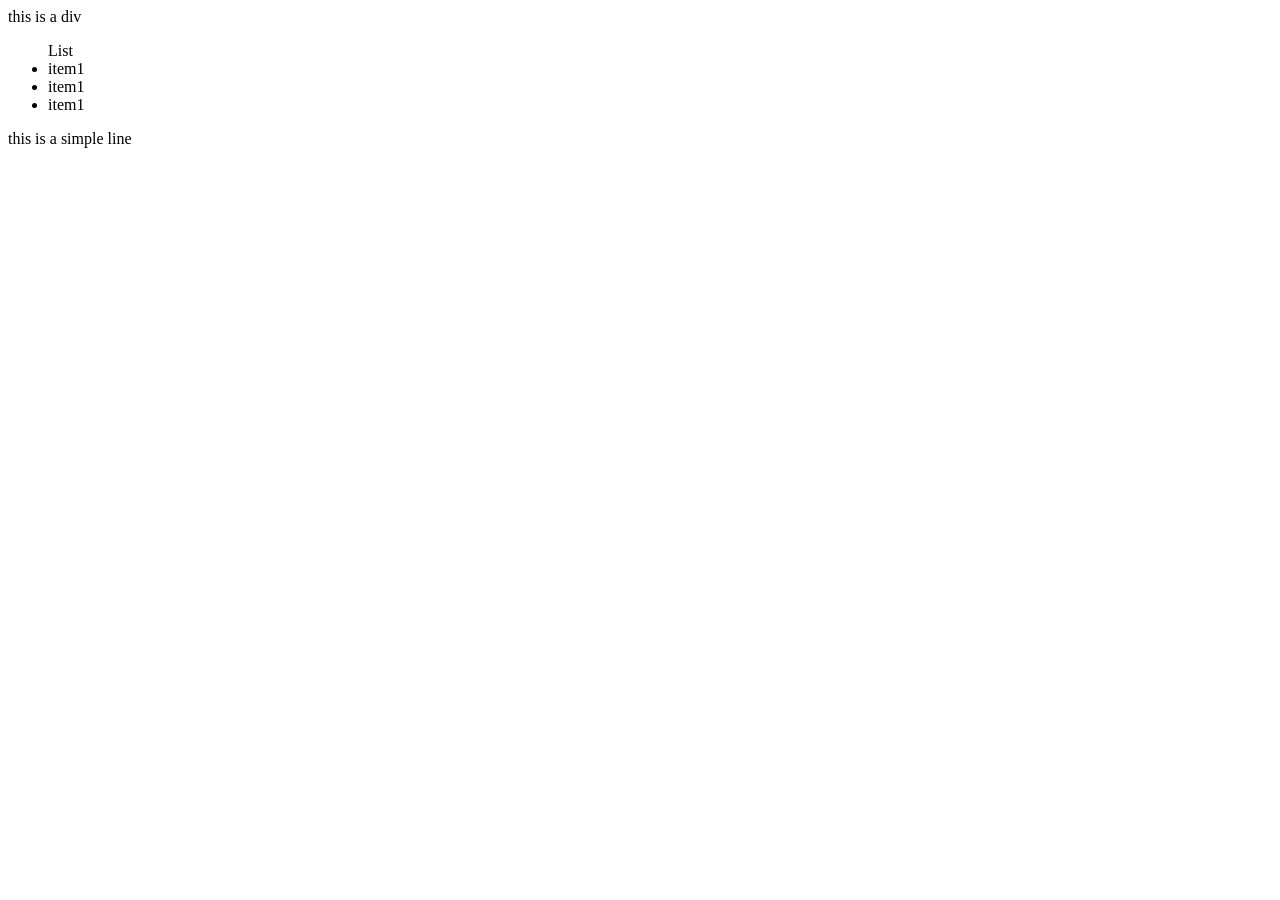
<file: index.html>
<!DOCTYPE html>
<html lang="en">
<head>
    <meta charset="UTF-8">
    <meta name="viewport" content="width=device-width, initial-scale=1.0">
    <title>Document</title>
<link rel="stylesheet" href="style.css">
</head>
<body>

    <!-- <h1> Hello JavaScript!</h1> -->
    <!-- <div>abcd</div>
    <h1 id="heading">Hello</h1>
<h1 class="heading-class">Hii</h1>
<h1 class="heading-class">Hello</h1>
<h4>Topic: starter coding</h4>
<p>p is a selector in CSS (it points to the HTML element you want to style: <p>).
color is a property, and red is the property value</p>
    p>p is a selector in CSS (it points to the HTML element you want to style: <p>).
color is a property, and red is the property value</p>
<a href="url">click me </a>
</div>-->

<!-- 
<div class = "box">
first div
</div>

<div class = "box">
  second div  
</div>

<div class = "box">
    third div
</div> -->




<div id= "box" name = "JSDiv">
this is a div   

<ul>
    List
    <li>
        item1
    </li>
     <li>
        item1
    </li>
     <li>
        item1
    </li>
</ul>
<!-- <button>click me</button> -->
</div>

<p class=" para">this is a simple line </p>


    <script src="Day21.js"></script> 
</body>
</html>
</file>
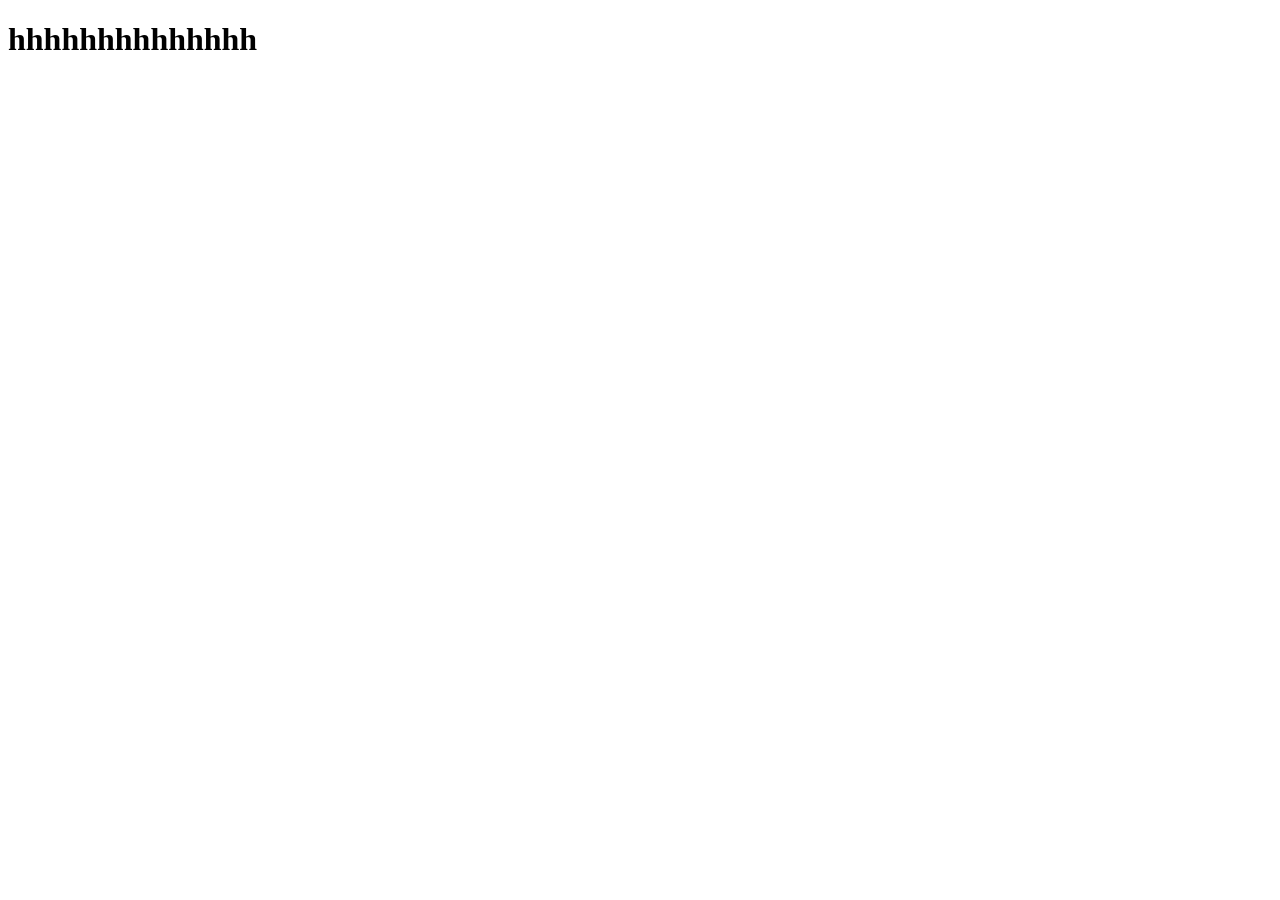
<file: Day7.html>
<!DOCTYPE html>
<html lang="en">
<head>
    <meta charset="UTF-8">
    <meta name="viewport" content="width=device-width, initial-scale=1.0">
    <title>Document</title>
</head>
<body>
    <h1>hhhhhhhhhhhhhh</h1>
<script src="Day18.js"></script>
</body>
</html>
</file>
<file: style.css>
/* .heading-class {
color: lightcoral;
 
} */
 /* div{
    width: 100px;
    height: 100px;
     background-color: teal;
    border: 1px solid black;
    text-align: center;
   
    margin: 5px;
 } */

 .dark {
background-color:black ;
color: white;
 }

 .light {
   background-color:white ;
color: black;
 }
</file>
